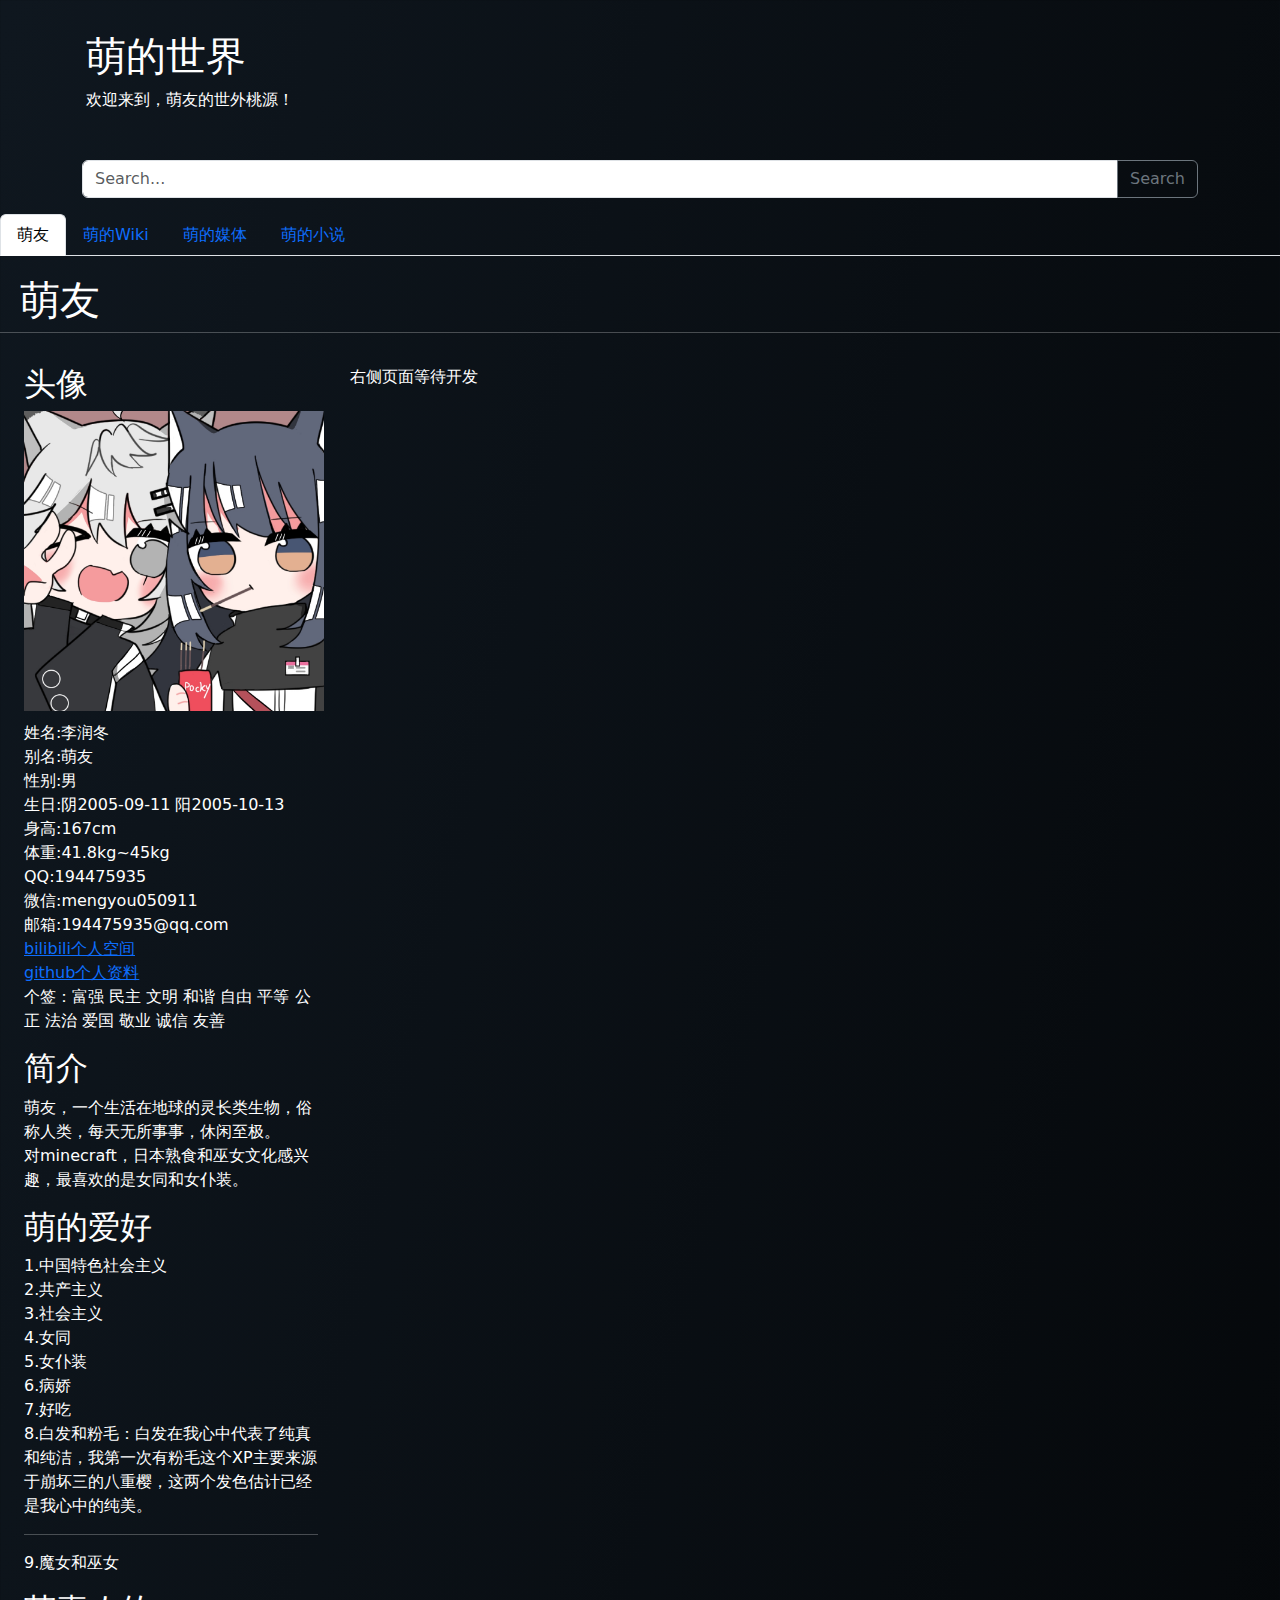
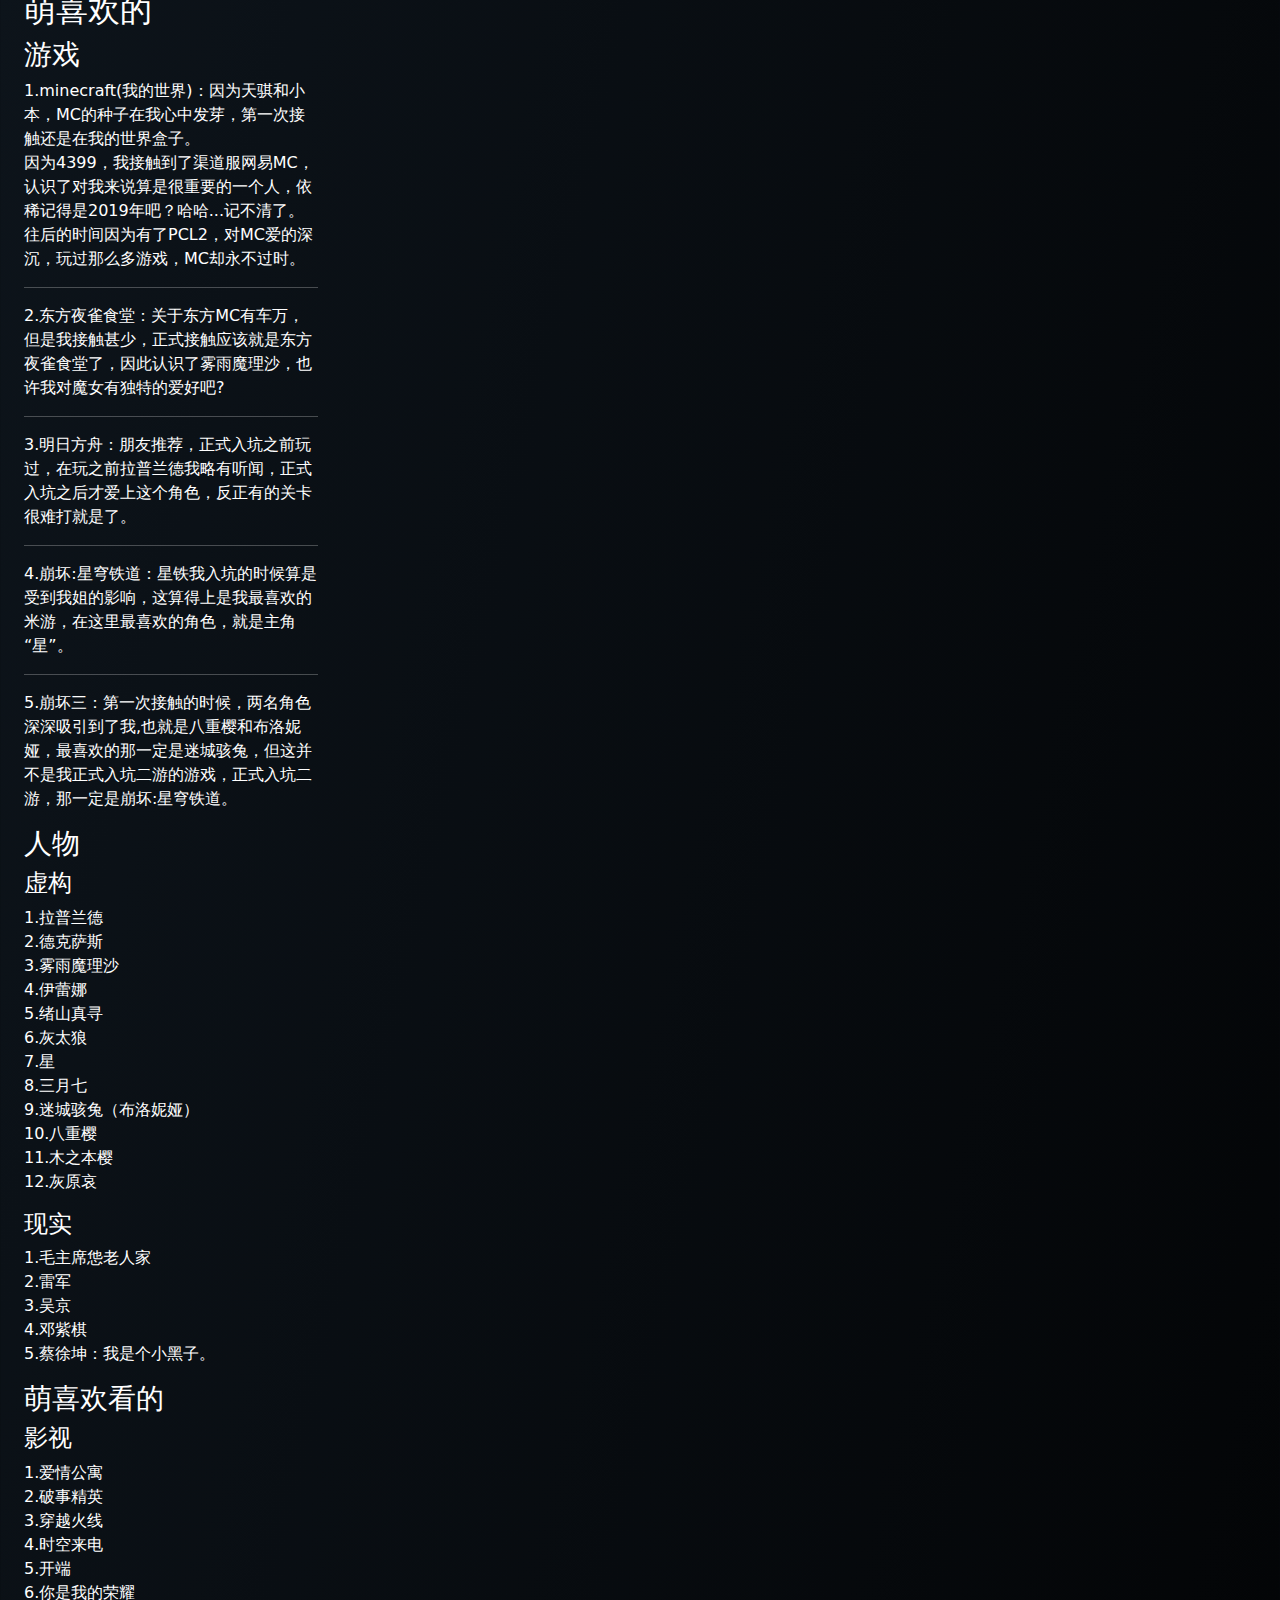
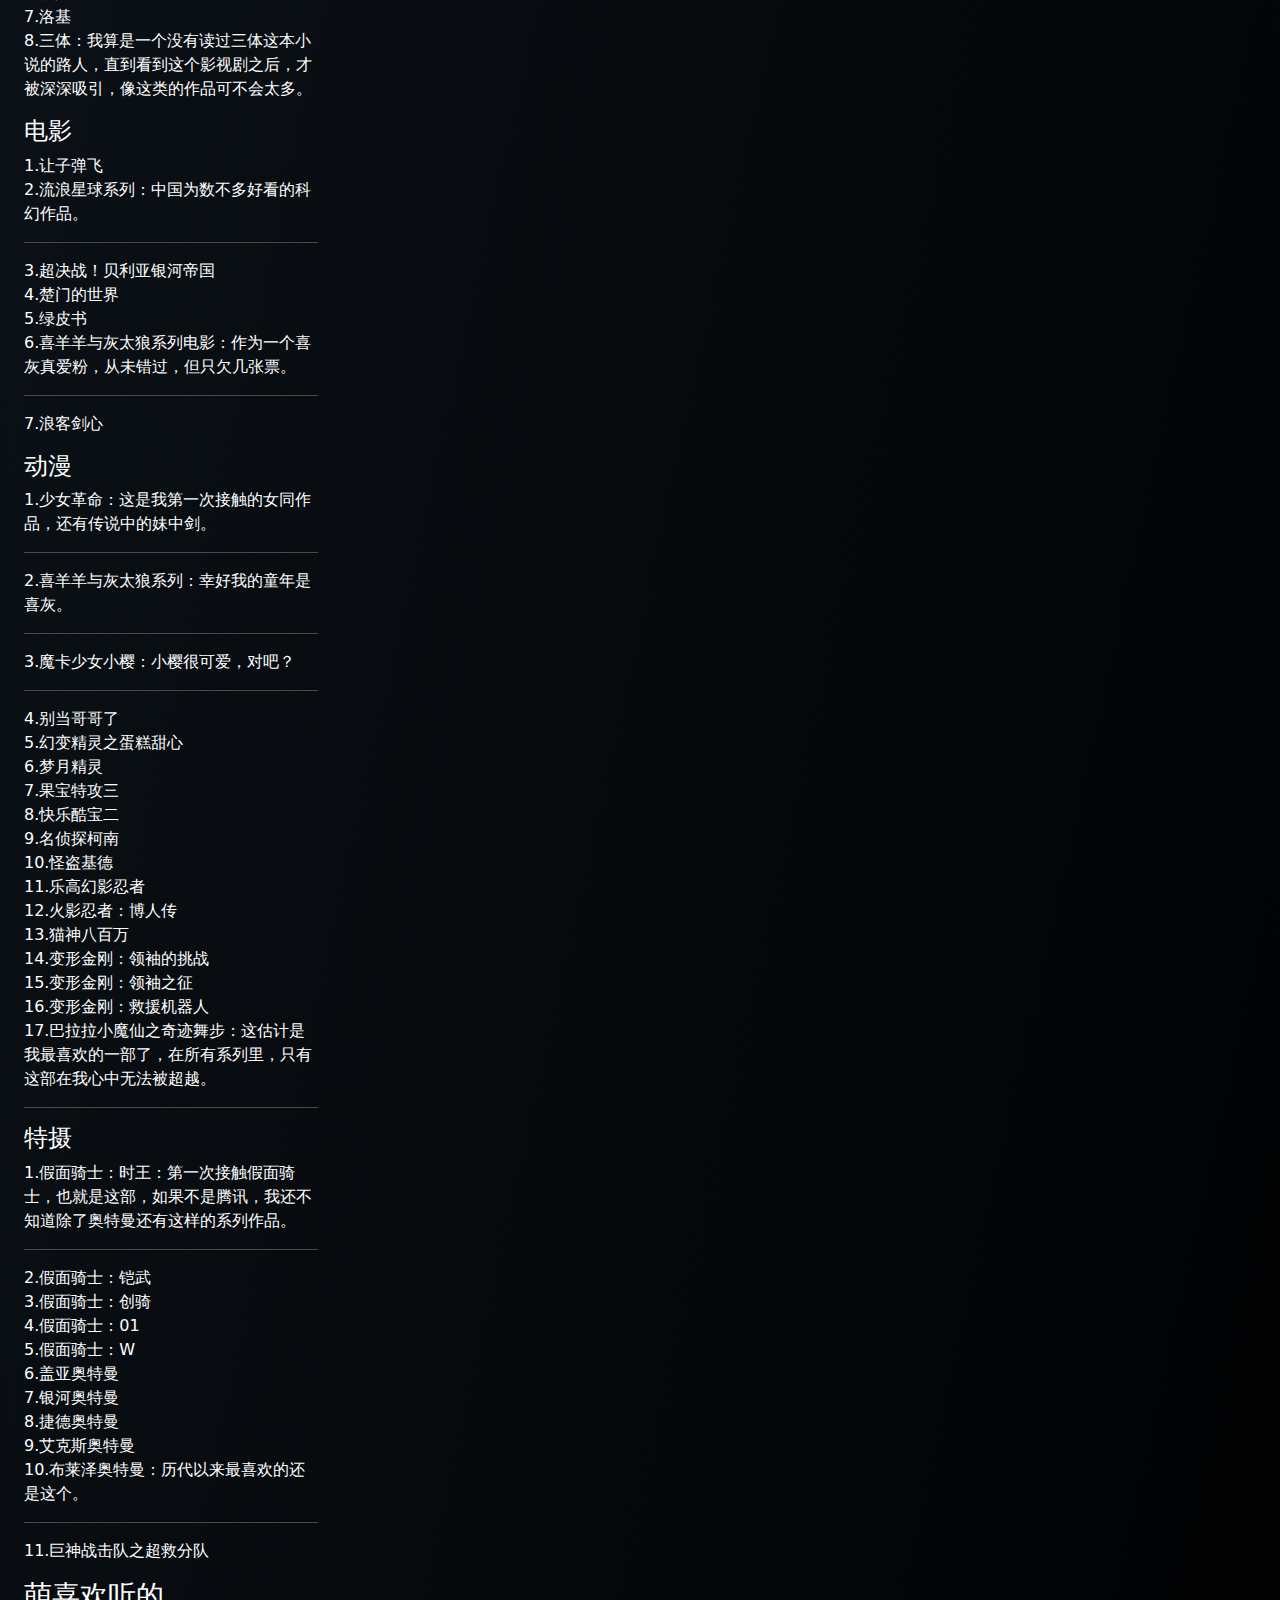
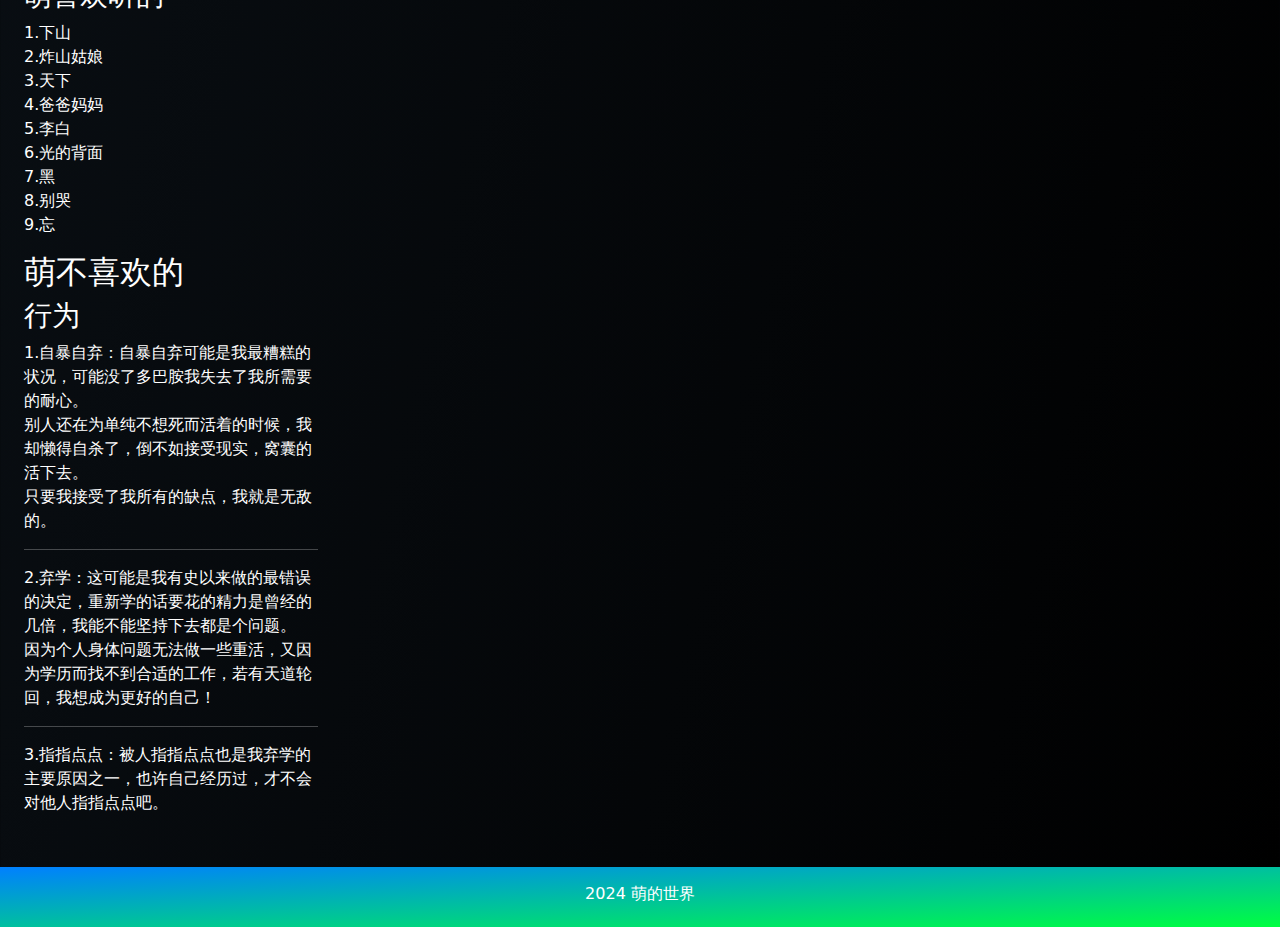
<file: index.html>
<!DOCTYPE html>
<html lang="en">

<head>
    <!-- 设置文档字符集为UTF-8 -->
    <meta charset="UTF-8">
    <!-- 设置视口宽度为设备宽度，并禁止初始缩放 -->
    <meta name="viewport" content="width=device-width, initial-scale=1.0">
    <!-- 引入自定义样式表 -->
    <link rel="stylesheet" href="mengde-css/styles.css">
    <!-- 引入Bootstrap主样式表 -->
    <link rel="stylesheet" href="css/bootstrap.min.css">
    <!-- 引入Bootstrap网格系统样式表 -->
    <link rel="stylesheet" href="css/bootstrap-grid.min.css">
    <!-- 引入Bootstrap JavaScript捆绑文件 -->
    <script src="js/bootstrap.bundle.min.js"></script>
    <script src="scripts.js"></script>
    <!-- 设置文档标题 -->
    <title>萌的世界</title>
</head>

<body id="background_color">

    <!-- 这是一个使用Bootstrap样式的容器区域，用于居中和填充页面内容 -->
    <div class="container-sm p-3 mt-3">
        <!-- 这是一个主标题，用来表达网站的主题是“萌的世界” -->
        <h1>萌的世界</h1>
        <!-- 这是一段简介文字，说明网站欢迎的是“萌友”，即喜欢萌文化的朋友 -->
        <p>欢迎来到，萌友的世外桃源！</p>
    </div>

    <!-- 定义一个容器，用于居中显示页面内容 -->
    <div class="container my-3">
        <!-- 定义一个输入组，用于用户输入搜索内容 -->
        <div class="input-group mb-3">
            <!-- 输入框，允许用户输入搜索关键词 -->
            <input type="text" class="form-control" id="search" placeholder="Search..." aria-label="Search"
                aria-describedby="button-addon2">
            <!-- 搜索按钮，用户点击进行搜索操作 -->
            <button class="btn btn-outline-secondary" type="button" id="search-btn">Search</button>
        </div>
        <!-- 用于显示搜索结果的容器 -->
        <div id="search-results"></div>
    </div>

    <!-- 导航栏开始 -->
    <ul class="nav nav-tabs">
        <!-- 第一个导航项 -->
        <li class="nav-item">
            <!-- 活动状态的导航链接 -->
            <a class="nav-link active" href="#">萌友</a>
        </li>
        <!-- 第二个导航项 -->
        <li class="nav-item">
            <!-- 导航链接 -->
            <a class="nav-link" href="#">萌的Wiki</a>
        </li>
        <!-- 第三个导航项 -->
        <li class="nav-item">
            <!-- 导航链接 -->
            <a class="nav-link" href="#">萌的媒体</a>
        </li>
        <!-- 第四个导航项 -->
        <li class="nav-item">
            <!-- 触发侧边栏的导航链接 -->
            <a class="nav-link" href="#">萌的小说</a>
        </li>
    </ul>
    <div div class="row">
        <h1 style="margin-left: 20px; margin-top: 20px">萌友</h1>
        <hr>
        <div style="margin-left: 20px" class="col-sm-3 p-3">
            <h2>头像</h2>
            <img src="picture/mengyou404.jpg" alt="Pulpit rock" width="300" height="300" id="clickable-image">
            <img src="picture/mengyou.jpg" alt="Other Picture" width="300" height="300" id="new-image"
                style="display: none;">
            <p style="margin-top: 10px">
                姓名:李润冬 <br>
                别名:萌友 <br>
                性别:男 <br>
                生日:阴2005-09-11 阳2005-10-13 <br>
                身高:167cm </br>
                体重:41.8kg~45kg</br>
                QQ:194475935 <br>
                微信:mengyou050911 <br>
                邮箱:194475935@qq.com <br>
                <a href="https://space.bilibili.com/3546392746265089?spm_id_from=333.1007.0.0">bilibili个人空间</a> <br>
                <a href="https://github.com/mengyou404">github个人资料</a> <br>
                个签：富强 民主 文明 和谐 自由 平等 公正 法治 爱国 敬业 诚信 友善
            </p>
            <h2>简介</h2>
            <p>
                萌友，一个生活在地球的灵长类生物，俗称人类，每天无所事事，休闲至极。 <br>
                对minecraft，日本熟食和巫女文化感兴趣，最喜欢的是女同和女仆装。
            </p>
            <h2>萌的爱好</h2>
            <p>
                1.中国特色社会主义<br>
                2.共产主义<br>
                3.社会主义<br>
                4.女同<br>
                5.女仆装<br>
                6.病娇<br>
                7.好吃<br>
                8.白发和粉毛：白发在我心中代表了纯真和纯洁，我第一次有粉毛这个XP主要来源于崩坏三的八重樱，这两个发色估计已经是我心中的纯美。<br>
                <hr>
                9.魔女和巫女
            </p>
            <h2>萌喜欢的</h2>
            <h3>游戏</h3>
            <p>
                1.minecraft(我的世界)：因为天骐和小本，MC的种子在我心中发芽，第一次接触还是在我的世界盒子。<br>
                因为4399，我接触到了渠道服网易MC，认识了对我来说算是很重要的一个人，依稀记得是2019年吧？哈哈...记不清了。<br>
                往后的时间因为有了PCL2，对MC爱的深沉，玩过那么多游戏，MC却永不过时。<br>
                <hr>
                2.东方夜雀食堂：关于东方MC有车万，但是我接触甚少，正式接触应该就是东方夜雀食堂了，因此认识了雾雨魔理沙，也许我对魔女有独特的爱好吧?<br>
                <hr>
                3.明日方舟：朋友推荐，正式入坑之前玩过，在玩之前拉普兰德我略有听闻，正式入坑之后才爱上这个角色，反正有的关卡很难打就是了。<br>
                <hr>
                4.崩坏:星穹铁道：星铁我入坑的时候算是受到我姐的影响，这算得上是我最喜欢的米游，在这里最喜欢的角色，就是主角“星”。<br>
                <hr>
                5.崩坏三：第一次接触的时候，两名角色深深吸引到了我,也就是八重樱和布洛妮娅，最喜欢的那一定是迷城骇兔，但这并不是我正式入坑二游的游戏，正式入坑二游，那一定是崩坏:星穹铁道。<br>
            </p>
            <h3>人物</h3>
            <h4>虚构</h4>
            <p>
                1.拉普兰德<br>
                2.德克萨斯<br>
                3.雾雨魔理沙<br>
                4.伊蕾娜<br>
                5.绪山真寻<br>
                6.灰太狼<br>
                7.星<br>
                8.三月七<br>
                9.迷城骇兔（布洛妮娅）<br>
                10.八重樱<br>
                11.木之本樱<br>
                12.灰原哀
            </p>
            <h4>现实</h4>
            <p>
                1.毛主席怹老人家<br>
                2.雷军<br>
                3.吴京<br>
                4.邓紫棋<br>
                5.蔡徐坤：我是个小黑子。
            </p>
            <h3>萌喜欢看的</h3>
            <h4>影视</h4>
            <p>
                1.爱情公寓<br>
                2.破事精英<br>
                3.穿越火线<br>
                4.时空来电<br>
                5.开端<br>
                6.你是我的荣耀<br>
                7.洛基<br>
                8.三体：我算是一个没有读过三体这本小说的路人，直到看到这个影视剧之后，才被深深吸引，像这类的作品可不会太多。<br>
            </p>
            <h4>电影</h4>
            <p>
                1.让子弹飞<br>
                2.流浪星球系列：中国为数不多好看的科幻作品。<br>
                <hr>
                3.超决战！贝利亚银河帝国<br>
                4.楚门的世界<br>
                5.绿皮书<br>
                6.喜羊羊与灰太狼系列电影：作为一个喜灰真爱粉，从未错过，但只欠几张票。<br><hr>
                7.浪客剑心
            </p>
            <h4>动漫</h4>
            <p>
                1.少女革命：这是我第一次接触的女同作品，还有传说中的妹中剑。<br>
                <hr>
                2.喜羊羊与灰太狼系列：幸好我的童年是喜灰。<br>
                <hr>
                3.魔卡少女小樱：小樱很可爱，对吧？<br>
                <hr>
                4.别当哥哥了<br>
                5.幻变精灵之蛋糕甜心<br>
                6.梦月精灵<br>
                7.果宝特攻三<br>
                8.快乐酷宝二<br>
                9.名侦探柯南<br>
                10.怪盗基德<br>
                11.乐高幻影忍者<br>
                12.火影忍者：博人传<br>
                13.猫神八百万<br>
                14.变形金刚：领袖的挑战<br>
                15.变形金刚：领袖之征<br>
                16.变形金刚：救援机器人<br>
                17.巴拉拉小魔仙之奇迹舞步：这估计是我最喜欢的一部了，在所有系列里，只有这部在我心中无法被超越。<br>
                <hr>
            </p>
            <h4>特摄</h4>
            <p>
                1.假面骑士：时王：第一次接触假面骑士，也就是这部，如果不是腾讯，我还不知道除了奥特曼还有这样的系列作品。<br>
                <hr>
                2.假面骑士：铠武<br>
                3.假面骑士：创骑<br>
                4.假面骑士：01<br>
                5.假面骑士：W<br>
                6.盖亚奥特曼<br>
                7.银河奥特曼<br>
                8.捷德奥特曼<br>
                9.艾克斯奥特曼<br>
                10.布莱泽奥特曼：历代以来最喜欢的还是这个。<br>
                <hr>
                11.巨神战击队之超救分队<br>
            </p>
            <h3>萌喜欢听的</h3>
            <p>
                1.下山<br>
                2.炸山姑娘<br>
                3.天下<br>
                4.爸爸妈妈<br>
                5.李白<br>
                6.光的背面<br>
                7.黑<br>
                8.别哭<br>
                9.忘
            </p>
            <h2>萌不喜欢的</h2>
            <h3>行为</h3>
            <p>
                1.自暴自弃：自暴自弃可能是我最糟糕的状况，可能没了多巴胺我失去了我所需要的耐心。<br>
                别人还在为单纯不想死而活着的时候，我却懒得自杀了，倒不如接受现实，窝囊的活下去。<br>
                只要我接受了我所有的缺点，我就是无敌的。<br>
                <hr>
                2.弃学：这可能是我有史以来做的最错误的决定，重新学的话要花的精力是曾经的几倍，我能不能坚持下去都是个问题。<br>
                因为个人身体问题无法做一些重活，又因为学历而找不到合适的工作，若有天道轮回，我想成为更好的自己！<br>
                <hr>
                3.指指点点：被人指指点点也是我弃学的主要原因之一，也许自己经历过，才不会对他人指指点点吧。<br>
            </p>
        </div>
        <div class="col p-3">
            右侧页面等待开发
        </div>
    </div>
    <!-- 导航栏结束 -->
    <footer>
        <p style="margin-top: 10px">2024 萌的世界</p> <!--Copyright &copy; -->
    </footer>

</html>
</file>
<file: mengde-css/styles.css>
#background_color {
    width: 100%;
    background-size: contain;
    background-size: cover;
    background-color: rgb(33, 3, 0);
    /* 不支持线性的时候显示 */
    background-image: linear-gradient(to bottom right, rgb(15, 23, 31), rgb(0, 0, 0));
    color: white;
}

footer {
    text-align: center;
    margin-top: 20px;
    padding: 5px;
    background-size: contain;
    background-size: cover;
    background-color: #474747;
    background-image: linear-gradient(to bottom right, rgb(0, 128, 255), rgb(0, 255, 64));
    color: #ffffff;
}
</file>
